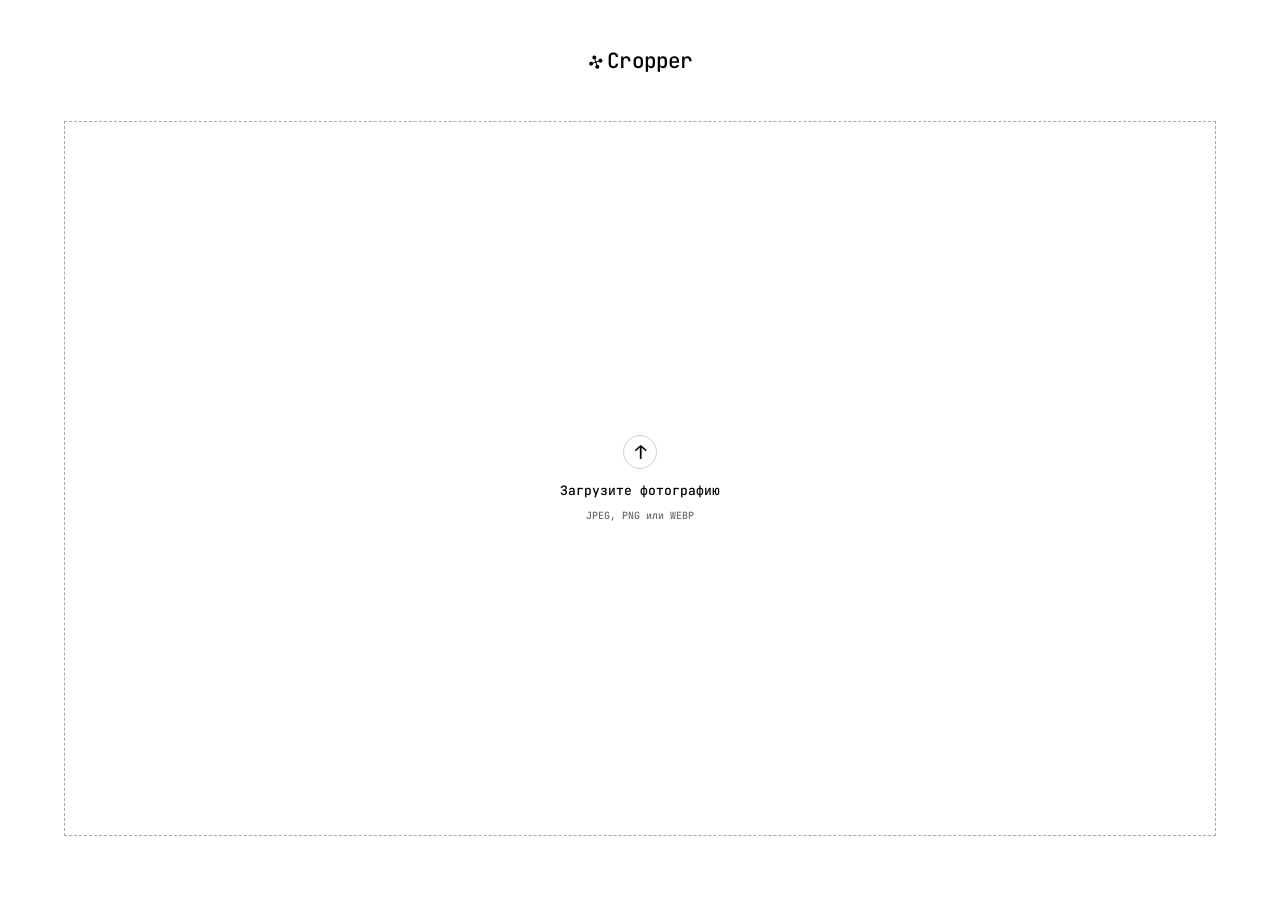
<file: index.html>
<!doctype html>
<html lang="ru">
  <head>
    <meta charset="UTF-8" />
    <meta name="viewport" content="width=device-width, initial-scale=1.0" />
    <title>Cropper — обрезка фотографий</title>
    <meta name="theme-color" content="#ffffff" />
    <link rel="preconnect" href="https://fonts.googleapis.com" />
    <link rel="preconnect" href="https://fonts.gstatic.com" crossorigin />
    <link href="https://fonts.googleapis.com/css2?family=JetBrains+Mono:wght@500&amp;display=swap" rel="stylesheet" />
    <link rel="stylesheet" href="./styles.css" />
  </head>
  <body>
    <main class="app-shell upload-mode">
      <header class="topbar">
        <a class="brand" href="./" aria-label="Cropper — на главную"><span class="brand-mark">✣</span>Cropper</a>
      </header>

      <section id="uploadView" class="upload-view">
        <label class="dropzone" id="dropzone" for="fileInput">
          <input id="fileInput" type="file" accept="image/jpeg,image/png,image/webp" />
          <span class="upload-icon" aria-hidden="true">↑</span>
          <strong>Загрузите фотографию</strong>
          <span>JPEG, PNG или WEBP</span>
        </label>
      </section>

      <section id="editorView" class="editor-view" hidden>
        <div class="editor-surface">
          <div class="photo-layout">
            <div class="photo-block">
              <div class="photo-header photo-aligned">
                <div id="imageMeta" class="image-meta"></div>
                <button id="newPhoto" class="toolbar-action new-photo-action" type="button" aria-label="Загрузить новую фотографию">
                  <span>Новое фото</span>
                  <img src="./assets/add-photo.svg" alt="" />
                </button>
              </div>

              <div id="photoViewport" class="photo-viewport">
                <div class="canvas-stage" id="canvasStage">
                  <canvas id="previewCanvas" aria-label="Предпросмотр и область кадрирования"></canvas>
                  <div id="cropBox" class="crop-box" aria-label="Область кадрирования">
                    <span class="crop-handle handle-nw" data-handle="nw"></span>
                    <span class="crop-handle handle-ne" data-handle="ne"></span>
                    <span class="crop-handle handle-se" data-handle="se"></span>
                    <span class="crop-handle handle-sw" data-handle="sw"></span>
                    <span class="crop-guides"></span>
                  </div>
                  <div id="cropShade" class="crop-shade" aria-hidden="true"></div>
                </div>
              </div>
            </div>

            <div class="photo-controls photo-aligned">
              <div class="select-control" id="ratioSelect">
                <button id="ratioMenuToggle" class="select-trigger" type="button" aria-haspopup="menu" aria-expanded="false" aria-controls="ratioGrid">
                  <span id="ratioValue">16 x 9</span>
                  <img src="./assets/arrow-down.svg" alt="" />
                </button>
                <div class="select-menu" id="ratioGrid" role="menu" hidden>
                  <button class="ratio" data-ratio="free" type="button" role="menuitem">Свободно</button>
                  <button class="ratio" data-ratio="1" type="button" role="menuitem">1 x 1</button>
                  <button class="ratio" data-ratio="4:5" type="button" role="menuitem">4 x 5</button>
                  <button class="ratio" data-ratio="5:4" type="button" role="menuitem">5 x 4</button>
                  <button class="ratio" data-ratio="3:4" type="button" role="menuitem">3 x 4</button>
                  <button class="ratio" data-ratio="4:3" type="button" role="menuitem">4 x 3</button>
                  <button class="ratio" data-ratio="3:2" type="button" role="menuitem">3 x 2</button>
                  <button class="ratio" data-ratio="2:3" type="button" role="menuitem">2 x 3</button>
                  <button class="ratio active" data-ratio="16:9" type="button" role="menuitem">16 x 9</button>
                  <button class="ratio" data-ratio="9:16" type="button" role="menuitem">9 x 16</button>
                </div>
              </div>

              <div class="photo-actions">
                <div class="select-control size-control" id="sizeSelect">
                  <button id="sizeMenuToggle" class="select-trigger" type="button" aria-haspopup="menu" aria-expanded="false" aria-controls="sizeMenu">
                    <span id="sizeValue">M • 1400 px</span>
                    <img src="./assets/arrow-down.svg" alt="" />
                  </button>
                  <div class="select-menu" id="sizeMenu" role="menu" hidden>
                    <button class="size" type="button" data-size="1000" data-tier="S" role="menuitem">S <small>1000 px</small></button>
                    <button class="size active" type="button" data-size="1400" data-tier="M" role="menuitem">M <small>1400 px</small></button>
                    <button class="size" type="button" data-size="2500" data-tier="L" role="menuitem">L <small>2500 px</small></button>
                  </div>
                </div>

                <button id="download" class="toolbar-action download-action" type="button">
                  <span>Скачать</span>
                  <img src="./assets/download.svg" alt="" />
                </button>
              </div>
            </div>

            <section class="tablet-panel" aria-label="Настройки кадрирования и экспорта">
              <div class="tablet-setting tablet-ratio-setting">
                <p class="tablet-setting-label">Соотношение</p>
                <div class="tablet-ratio-grid" role="group" aria-label="Соотношение сторон">
                  <button class="tablet-option ratio active" data-ratio="16:9" type="button">16 x 9</button>
                  <button class="tablet-option ratio" data-ratio="3:2" type="button">3 x 2</button>
                  <button class="tablet-option ratio" data-ratio="4:3" type="button">4 x 3</button>
                  <button class="tablet-option ratio" data-ratio="5:4" type="button">5 x 4</button>
                  <button class="tablet-option ratio" data-ratio="1" type="button">1 x 1</button>
                  <button class="tablet-option ratio" data-ratio="9:16" type="button">9 x 16</button>
                  <button class="tablet-option ratio" data-ratio="2:3" type="button">2 x 3</button>
                  <button class="tablet-option ratio" data-ratio="3:4" type="button">3 x 4</button>
                  <button class="tablet-option ratio" data-ratio="4:5" type="button">4 x 5</button>
                  <button class="tablet-option ratio" data-ratio="free" data-label="Свободно" type="button">Своё</button>
                </div>
              </div>

              <div class="tablet-setting tablet-size-setting">
                <p class="tablet-setting-label">Размер</p>
                <div class="tablet-size-grid" role="group" aria-label="Размер для скачивания">
                  <button class="tablet-option size" type="button" data-size="1000" data-tier="S">S • 1000 px</button>
                  <button class="tablet-option size active" type="button" data-size="1400" data-tier="M">M • 1400 px</button>
                  <button class="tablet-option size" type="button" data-size="2500" data-tier="L">L • 2500 px</button>
                </div>
              </div>

              <div class="tablet-actions">
                <button id="tabletNewPhoto" class="tablet-action tablet-new-photo" type="button">
                  <span>Новое фото</span>
                  <img src="./assets/add-photo.svg" alt="" />
                </button>
                <button id="tabletDownload" class="tablet-action tablet-download" type="button">
                  <span>Скачать</span>
                  <img src="./assets/download-active.svg" alt="" />
                </button>
              </div>
            </section>

            <section class="mobile-panel" aria-label="Настройки кадрирования и экспорта">
              <div class="mobile-setting">
                <p class="mobile-setting-label">Соотношение сторон</p>
                <div class="mobile-ratio-grid" role="group" aria-label="Соотношение сторон">
                  <button class="mobile-option ratio active mobile-ratio-wide" data-ratio="16:9" type="button">16 x 9</button>
                  <button class="mobile-option ratio mobile-ratio-wide" data-ratio="free" data-label="Свободно" type="button">Свое</button>
                  <button class="mobile-option ratio" data-ratio="9:16" type="button">9 x 16</button>
                  <button class="mobile-option ratio" data-ratio="3:2" type="button">3 x 2</button>
                  <button class="mobile-option ratio" data-ratio="4:3" type="button">4 x 3</button>
                  <button class="mobile-option ratio" data-ratio="5:4" type="button">5 x 4</button>
                  <button class="mobile-option ratio" data-ratio="1" type="button">1 x 1</button>
                  <button class="mobile-option ratio" data-ratio="2:3" type="button">2 x 3</button>
                  <button class="mobile-option ratio" data-ratio="3:4" type="button">3 x 4</button>
                  <button class="mobile-option ratio" data-ratio="4:5" type="button">4 x 5</button>
                </div>
              </div>

              <div class="mobile-setting">
                <p class="mobile-setting-label">Размер для скачивания</p>
                <div class="mobile-size-grid" role="group" aria-label="Размер для скачивания">
                  <button class="mobile-option size" type="button" data-size="1000" data-tier="S">1000 px</button>
                  <button class="mobile-option size active" type="button" data-size="1400" data-tier="M">1400 px</button>
                  <button class="mobile-option size" type="button" data-size="2500" data-tier="L">2500 px</button>
                </div>
              </div>

              <div class="mobile-setting">
                <p class="mobile-setting-label">Загрузить или скачать</p>
                <div class="mobile-actions">
                  <button id="mobileNewPhoto" class="mobile-action" type="button">
                    <span>Новое фото</span>
                    <img src="./assets/add-photo-mobile.svg" alt="" />
                  </button>
                  <button id="mobileDownload" class="mobile-action" type="button">
                    <span>Скачать</span>
                    <img src="./assets/download-mobile.svg" alt="" />
                  </button>
                </div>
              </div>
            </section>
          </div>
        </div>

        <div class="legacy-controls" hidden>
          <button id="cropTab" type="button">Кадр</button>
          <button id="editTab" type="button">Правка</button>
          <div id="cropControls"><button id="resetCrop" type="button">Сбросить кадр</button></div>
          <div id="editControls" hidden>
            <div id="adjustmentList"></div>
            <output id="levelsValue">0 · 1,00 · 255</output>
            <div class="levels-range">
              <input id="blackPoint" type="range" min="0" max="80" value="0" aria-label="Чёрная точка" />
              <input id="gamma" type="range" min="50" max="200" value="100" aria-label="Гамма" />
              <input id="whitePoint" type="range" min="175" max="255" value="255" aria-label="Белая точка" />
            </div>
            <button id="resetAdjustments" type="button">Сбросить правки</button>
          </div>
        </div>
      </section>
    </main>
    <div id="toast" role="status" aria-live="polite"></div>
    <script src="./app.js"></script>
  </body>
</html>
</file>
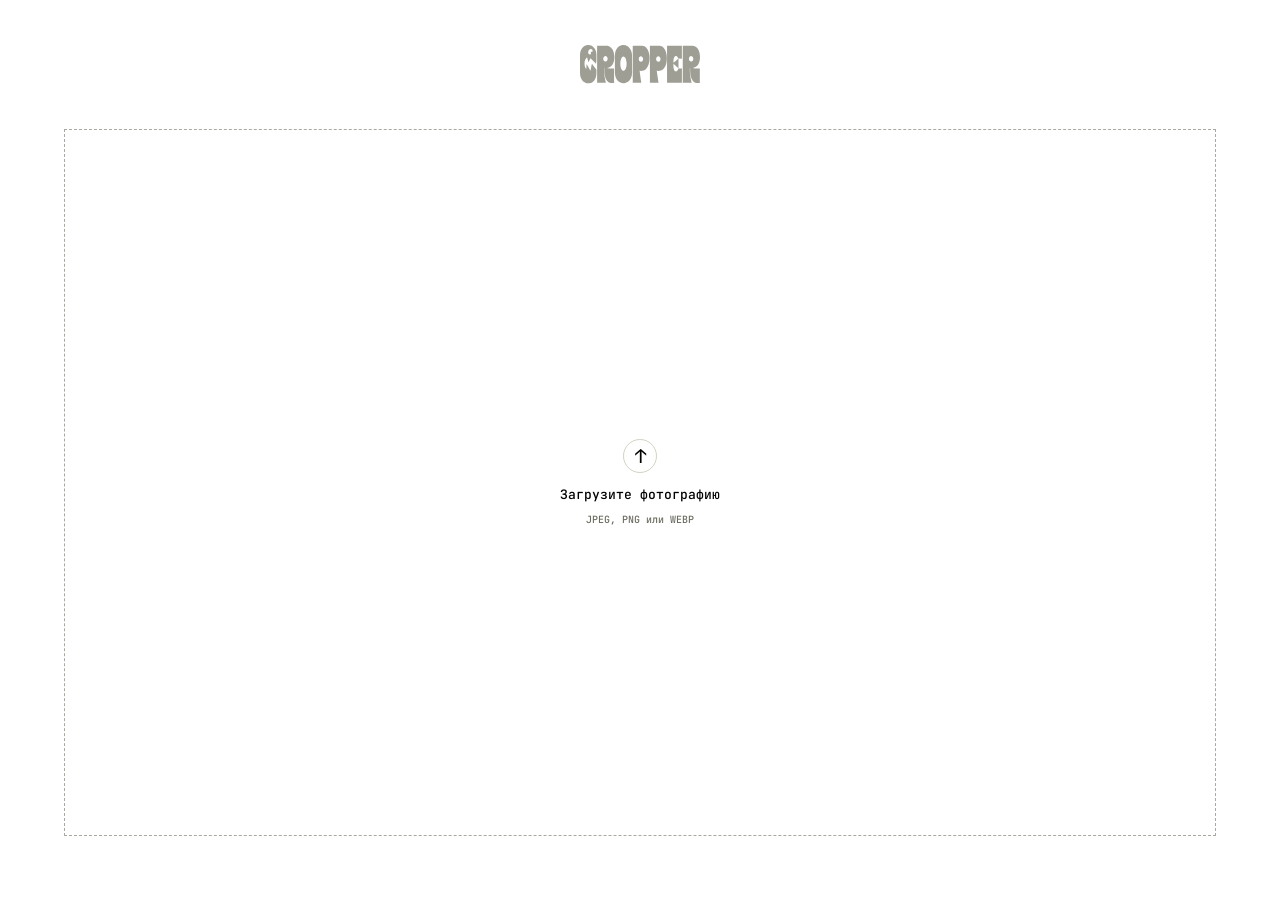
<file: Cropper-Deploy/index.html>
<!doctype html>
<html lang="ru">
  <head>
    <meta charset="UTF-8" />
    <meta name="viewport" content="width=device-width, initial-scale=1.0" />
    <title>Cropper — обрезка фотографий</title>
    <meta name="theme-color" content="#ffffff" />
    <link rel="preconnect" href="https://fonts.googleapis.com" />
    <link rel="preconnect" href="https://fonts.gstatic.com" crossorigin />
    <link href="https://fonts.googleapis.com/css2?family=JetBrains+Mono:wght@500&amp;display=swap" rel="stylesheet" />
    <link rel="stylesheet" href="./styles.css" />
  </head>
  <body>
    <main class="app-shell upload-mode">
      <header class="topbar">
        <a class="brand" href="./" aria-label="Cropper — на главную"><img class="brand-logo" src="./assets/logo.svg" width="120" height="39" alt="Cropper"></a>
      </header>

      <section id="uploadView" class="upload-view">
        <label class="dropzone" id="dropzone" for="fileInput">
          <input id="fileInput" type="file" accept="image/jpeg,image/png,image/webp" />
          <span class="upload-icon" aria-hidden="true">↑</span>
          <strong>Загрузите фотографию</strong>
          <span>JPEG, PNG или WEBP</span>
        </label>
      </section>

      <section id="editorView" class="editor-view" hidden>
        <div class="editor-surface">
          <div class="photo-layout">
            <div class="photo-block">
              <div class="photo-header photo-aligned">
                <div id="imageMeta" class="image-meta"></div>
                <button id="newPhoto" class="toolbar-action new-photo-action" type="button" aria-label="Загрузить новую фотографию">
                  <span>Новое фото</span>
                  <img src="./assets/add-photo.svg" alt="" />
                </button>
              </div>

              <div id="photoViewport" class="photo-viewport">
                <div class="canvas-stage" id="canvasStage">
                  <canvas id="previewCanvas" aria-label="Предпросмотр и область кадрирования"></canvas>
                  <div id="cropBox" class="crop-box" aria-label="Область кадрирования">
                    <span class="crop-handle handle-nw" data-handle="nw"></span>
                    <span class="crop-handle handle-ne" data-handle="ne"></span>
                    <span class="crop-handle handle-se" data-handle="se"></span>
                    <span class="crop-handle handle-sw" data-handle="sw"></span>
                    <span class="crop-guides"></span>
                  </div>
                  <div id="cropShade" class="crop-shade" aria-hidden="true"></div>
                </div>
              </div>
            </div>

            <div class="photo-controls photo-aligned">
              <div class="select-control" id="ratioSelect">
                <button id="ratioMenuToggle" class="select-trigger" type="button" aria-haspopup="menu" aria-expanded="false" aria-controls="ratioGrid">
                  <span id="ratioValue">16 x 9</span>
                  <img src="./assets/arrow-down.svg" alt="" />
                </button>
                <div class="select-menu" id="ratioGrid" role="menu" hidden>
                  <button class="ratio" data-ratio="free" type="button" role="menuitem">Свободно</button>
                  <button class="ratio" data-ratio="1" type="button" role="menuitem">1 x 1</button>
                  <button class="ratio" data-ratio="4:5" type="button" role="menuitem">4 x 5</button>
                  <button class="ratio" data-ratio="5:4" type="button" role="menuitem">5 x 4</button>
                  <button class="ratio" data-ratio="3:4" type="button" role="menuitem">3 x 4</button>
                  <button class="ratio" data-ratio="4:3" type="button" role="menuitem">4 x 3</button>
                  <button class="ratio" data-ratio="3:2" type="button" role="menuitem">3 x 2</button>
                  <button class="ratio" data-ratio="2:3" type="button" role="menuitem">2 x 3</button>
                  <button class="ratio active" data-ratio="16:9" type="button" role="menuitem">16 x 9</button>
                  <button class="ratio" data-ratio="9:16" type="button" role="menuitem">9 x 16</button>
                </div>
              </div>

              <div class="photo-actions">
                <div class="select-control size-control" id="sizeSelect">
                  <button id="sizeMenuToggle" class="select-trigger" type="button" aria-haspopup="menu" aria-expanded="false" aria-controls="sizeMenu">
                    <span id="sizeValue">M • 1400 px</span>
                    <img src="./assets/arrow-down.svg" alt="" />
                  </button>
                  <div class="select-menu" id="sizeMenu" role="menu" hidden>
                    <button class="size" type="button" data-size="1000" data-tier="S" role="menuitem">S <small>1000 px</small></button>
                    <button class="size active" type="button" data-size="1400" data-tier="M" role="menuitem">M <small>1400 px</small></button>
                    <button class="size" type="button" data-size="2500" data-tier="L" role="menuitem">L <small>2500 px</small></button>
                  </div>
                </div>

                <button id="download" class="toolbar-action download-action" type="button">
                  <span>Скачать</span>
                  <img src="./assets/download.svg" alt="" />
                </button>
              </div>
            </div>

            <section class="tablet-panel" aria-label="Настройки кадрирования и экспорта">
              <div class="tablet-setting tablet-ratio-setting">
                <p class="tablet-setting-label">Соотношение</p>
                <div class="tablet-ratio-grid" role="group" aria-label="Соотношение сторон">
                  <button class="tablet-option ratio active" data-ratio="16:9" type="button">16 x 9</button>
                  <button class="tablet-option ratio" data-ratio="3:2" type="button">3 x 2</button>
                  <button class="tablet-option ratio" data-ratio="4:3" type="button">4 x 3</button>
                  <button class="tablet-option ratio" data-ratio="5:4" type="button">5 x 4</button>
                  <button class="tablet-option ratio" data-ratio="1" type="button">1 x 1</button>
                  <button class="tablet-option ratio" data-ratio="9:16" type="button">9 x 16</button>
                  <button class="tablet-option ratio" data-ratio="2:3" type="button">2 x 3</button>
                  <button class="tablet-option ratio" data-ratio="3:4" type="button">3 x 4</button>
                  <button class="tablet-option ratio" data-ratio="4:5" type="button">4 x 5</button>
                  <button class="tablet-option ratio" data-ratio="free" data-label="Свободно" type="button">Своё</button>
                </div>
              </div>

              <div class="tablet-setting tablet-size-setting">
                <p class="tablet-setting-label">Размер</p>
                <div class="tablet-size-grid" role="group" aria-label="Размер для скачивания">
                  <button class="tablet-option size" type="button" data-size="1000" data-tier="S">S • 1000 px</button>
                  <button class="tablet-option size active" type="button" data-size="1400" data-tier="M">M • 1400 px</button>
                  <button class="tablet-option size" type="button" data-size="2500" data-tier="L">L • 2500 px</button>
                </div>
              </div>

              <div class="tablet-actions">
                <button id="tabletNewPhoto" class="tablet-action tablet-new-photo" type="button">
                  <span>Новое фото</span>
                  <img src="./assets/add-photo.svg" alt="" />
                </button>
                <button id="tabletDownload" class="tablet-action tablet-download" type="button">
                  <span>Скачать</span>
                  <img src="./assets/download-active.svg" alt="" />
                </button>
              </div>
            </section>

            <section class="mobile-panel" aria-label="Настройки кадрирования и экспорта">
              <div class="mobile-setting">
                <p class="mobile-setting-label">Соотношение сторон</p>
                <div class="mobile-ratio-grid" role="group" aria-label="Соотношение сторон">
                  <button class="mobile-option ratio active mobile-ratio-wide" data-ratio="16:9" type="button">16 x 9</button>
                  <button class="mobile-option ratio mobile-ratio-wide" data-ratio="free" data-label="Свободно" type="button">Свое</button>
                  <button class="mobile-option ratio" data-ratio="9:16" type="button">9 x 16</button>
                  <button class="mobile-option ratio" data-ratio="3:2" type="button">3 x 2</button>
                  <button class="mobile-option ratio" data-ratio="4:3" type="button">4 x 3</button>
                  <button class="mobile-option ratio" data-ratio="5:4" type="button">5 x 4</button>
                  <button class="mobile-option ratio" data-ratio="1" type="button">1 x 1</button>
                  <button class="mobile-option ratio" data-ratio="2:3" type="button">2 x 3</button>
                  <button class="mobile-option ratio" data-ratio="3:4" type="button">3 x 4</button>
                  <button class="mobile-option ratio" data-ratio="4:5" type="button">4 x 5</button>
                </div>
              </div>

              <div class="mobile-setting">
                <p class="mobile-setting-label">Размер для скачивания</p>
                <div class="mobile-size-grid" role="group" aria-label="Размер для скачивания">
                  <button class="mobile-option size" type="button" data-size="1000" data-tier="S">1000 px</button>
                  <button class="mobile-option size active" type="button" data-size="1400" data-tier="M">1400 px</button>
                  <button class="mobile-option size" type="button" data-size="2500" data-tier="L">2500 px</button>
                </div>
              </div>

              <div class="mobile-setting">
                <p class="mobile-setting-label">Загрузить или скачать</p>
                <div class="mobile-actions">
                  <button id="mobileNewPhoto" class="mobile-action" type="button">
                    <span>Новое фото</span>
                    <img src="./assets/add-photo-mobile.svg" alt="" />
                  </button>
                  <button id="mobileDownload" class="mobile-action" type="button">
                    <span>Скачать</span>
                    <img src="./assets/download-mobile.svg" alt="" />
                  </button>
                </div>
              </div>
            </section>
          </div>
        </div>

        <div class="legacy-controls" hidden>
          <button id="cropTab" type="button">Кадр</button>
          <button id="editTab" type="button">Правка</button>
          <div id="cropControls"><button id="resetCrop" type="button">Сбросить кадр</button></div>
          <div id="editControls" hidden>
            <div id="adjustmentList"></div>
            <output id="levelsValue">0 · 1,00 · 255</output>
            <div class="levels-range">
              <input id="blackPoint" type="range" min="0" max="80" value="0" aria-label="Чёрная точка" />
              <input id="gamma" type="range" min="50" max="200" value="100" aria-label="Гамма" />
              <input id="whitePoint" type="range" min="175" max="255" value="255" aria-label="Белая точка" />
            </div>
            <button id="resetAdjustments" type="button">Сбросить правки</button>
          </div>
        </div>
      </section>
    </main>
    <div id="toast" role="status" aria-live="polite"></div>
    <script src="./app.js"></script>
  </body>
</html>
</file>
<file: styles.css>
:root {
  --paper: #f4f4f1;
  --white: #ffffff;
  --ink: #000000;
  --muted: #6b6b61;
  --quiet: #717165;
  --line: #d2d2c6;
  --button: #e9e8e2;
  --crop-overlay: rgba(255, 255, 255, .8);
  --screen-x: 5vw;
  --screen-y: 5vh;
  --font: "JetBrains Mono", "SFMono-Regular", Consolas, "Liberation Mono", monospace;
  --ease-out: cubic-bezier(.22, 1, .36, 1);
  --z-dropdown: 20;
  --z-crop: 10;
  --z-toast: 40;
}

* { box-sizing: border-box; }
[hidden] { display: none !important; }
html, body { min-width: 320px; min-height: 100%; font-family: var(--font); }
body { margin: 0; background: var(--white); color: var(--ink); font-family: var(--font); font-weight: 500; }
button, input { font: inherit; }
button { cursor: pointer; }

.app-shell {
  width: 100%;
  min-height: 100vh;
  min-height: 100dvh;
  padding: var(--screen-y) var(--screen-x);
  display: flex;
  flex-direction: column;
}

.app-shell.upload-mode {
  padding-bottom: var(--screen-x);
}

.topbar {
  flex: 0 0 auto;
  min-height: 30px;
  display: flex;
  align-items: center;
  justify-content: center;
}

.brand {
  color: var(--ink);
  text-decoration: none;
  font-size: 21px;
  font-weight: 500;
  letter-spacing: -.04em;
  display: flex;
  gap: 6px;
  align-items: center;
}

.brand-mark { display: inline-block; font-size: 24px; transform: rotate(-18deg); }

.upload-view {
  flex: 1 1 0;
  min-height: 0;
  padding-top: var(--screen-y);
  display: flex;
  view-transition-name: cropper-workspace;
}

.dropzone {
  flex: 1 1 auto;
  width: 100%;
  min-height: 0;
  border: 1px dashed #a7aaa2;
  color: var(--muted);
  display: flex;
  flex-direction: column;
  align-items: center;
  justify-content: center;
  gap: 10px;
  cursor: pointer;
  transition: background-color 180ms ease, border-color 180ms ease, transform 180ms var(--ease-out);
}

.dropzone:hover,
.dropzone.dragging { background: #eef1e8; border-color: var(--ink); transform: translateY(-2px); }
.dropzone:focus-within { outline: 2px solid var(--ink); outline-offset: 3px; }
.dropzone input { position: absolute; width: 1px; height: 1px; opacity: 0; pointer-events: none; }
.upload-icon { width: 34px; height: 34px; border: 1px solid var(--line); border-radius: 50%; display: flex; align-items: center; justify-content: center; color: var(--ink); margin-bottom: 3px; font-size: 19px; }
.dropzone strong { color: var(--ink); font-size: 13px; font-weight: 500; }
.dropzone span:last-child { font: 500 10px var(--font); }

.editor-view {
  flex: 1 1 0;
  min-height: 0;
  padding-top: 24px;
  display: flex;
  view-transition-name: cropper-workspace;
}

.editor-surface {
  position: relative;
  flex: 1 1 0;
  min-width: 0;
  min-height: 0;
  padding: 14px clamp(72px, 6vw, 104px) 12px;
  background: var(--white);
  display: flex;
  align-items: stretch;
  justify-content: center;
}

.photo-layout {
  --photo-control-gap: 16px;
  position: relative;
  flex: 1 1 1068px;
  width: min(100%, 1068px);
  height: min(100%, 821px);
  max-width: 1068px;
  max-height: 821px;
  min-width: 0;
  min-height: 0;
  display: flex;
  flex-direction: column;
  align-items: center;
}

.photo-block { display: contents; }

.photo-header {
  flex: 0 0 auto;
  width: 100%;
  min-height: 20px;
  margin-bottom: 5px;
  display: flex;
  align-items: center;
  justify-content: space-between;
}

.image-meta {
  color: var(--quiet);
  font: 500 14px/20px var(--font);
  font-variant-numeric: tabular-nums;
}

.photo-viewport {
  flex: 1 1 0;
  width: 100%;
  min-width: 0;
  min-height: 180px;
  display: flex;
  align-items: center;
  justify-content: center;
}

.canvas-stage {
  position: relative;
  flex: 0 0 auto;
  overflow: hidden;
  background: #e8e9e5;
  touch-action: none;
}

#previewCanvas { display: block; width: 100%; height: 100%; }
.crop-shade { display: none; }

.crop-box {
  position: absolute;
  z-index: var(--z-crop);
  border: 1px solid rgba(255, 255, 255, .96);
  box-shadow: 0 0 0 9999px var(--crop-overlay);
  cursor: move;
}

.crop-guides {
  position: absolute;
  inset: 0;
  opacity: .65;
  background:
    linear-gradient(to right, transparent 33.2%, rgba(255,255,255,.72) 33.3%, rgba(255,255,255,.72) 33.55%, transparent 33.65%, transparent 66.3%, rgba(255,255,255,.72) 66.4%, rgba(255,255,255,.72) 66.65%, transparent 66.75%),
    linear-gradient(to bottom, transparent 33.2%, rgba(255,255,255,.72) 33.3%, rgba(255,255,255,.72) 33.55%, transparent 33.65%, transparent 66.3%, rgba(255,255,255,.72) 66.4%, rgba(255,255,255,.72) 66.65%, transparent 66.75%);
}

.crop-handle { position: absolute; z-index: 2; width: 10px; height: 10px; background: var(--white); border: 1px solid var(--ink); }
.handle-nw { left: -5px; top: -5px; cursor: nwse-resize; }
.handle-ne { right: -5px; top: -5px; cursor: nesw-resize; }
.handle-se { right: -5px; bottom: -5px; cursor: nwse-resize; }
.handle-sw { left: -5px; bottom: -5px; cursor: nesw-resize; }

.photo-controls {
  flex: 0 0 20px;
  width: 100%;
  margin-top: 10px;
  display: flex;
  align-items: center;
  justify-content: space-between;
}

@media (min-width: 1025px) {
  .photo-header,
  .photo-controls {
    position: absolute;
    z-index: 2;
    left: 50%;
    margin: 0;
    transform: translateX(-50%);
  }

  .photo-header { top: calc(var(--photo-stage-top, 36px) - 20px - var(--photo-control-gap)); }
  .photo-controls { top: calc(var(--photo-stage-bottom, calc(100% - 36px)) + var(--photo-control-gap)); }
}

.photo-actions {
  display: flex;
  align-items: center;
  gap: 24px;
}

.select-control { position: relative; }
.select-trigger {
  min-width: 0;
  min-height: 20px;
  padding: 0;
  border: 0;
  background: transparent;
  color: var(--quiet);
  font: 500 14px/20px var(--font);
  font-variant-numeric: tabular-nums;
  display: flex;
  align-items: center;
  justify-content: flex-start;
  gap: 4px;
}

.select-trigger img { width: 20px; height: 20px; transition: transform 180ms var(--ease-out), filter 180ms ease; }
.select-trigger[aria-expanded="true"] img { transform: rotate(180deg); }
.select-trigger:hover,
.select-trigger:focus-visible { color: var(--ink); }
.select-trigger:hover img,
.select-trigger:focus-visible img { filter: brightness(0); }
.select-trigger:focus-visible,
.toolbar-action:focus-visible { outline: 2px solid var(--ink); outline-offset: 3px; }

.select-menu {
  position: absolute;
  z-index: var(--z-dropdown);
  bottom: calc(100% + 8px);
  left: -12px;
  min-width: 144px;
  padding: 7px;
  background: var(--white);
  border: 1px solid var(--line);
}

.size-control .select-menu { right: -12px; left: auto; min-width: 156px; }
.ratio,
.size {
  width: 100%;
  min-height: 32px;
  padding: 6px 8px;
  border: 0;
  background: transparent;
  color: var(--muted);
  font: 500 12px/18px var(--font);
  text-align: left;
  display: flex;
  align-items: center;
  justify-content: space-between;
}

.ratio:hover,
.ratio:focus-visible,
.size:hover,
.size:focus-visible { background: var(--paper); color: var(--ink); outline: none; }
.ratio.active,
.size.active { color: var(--ink); font-weight: 500; }
.size small { color: var(--quiet); font-size: 11px; }

.toolbar-action {
  min-height: 20px;
  padding: 0;
  border: 0;
  background: transparent;
  color: var(--quiet);
  font: 500 14px/20px var(--font);
  white-space: nowrap;
  display: flex;
  align-items: center;
  gap: 4px;
  transition: color 180ms ease;
}

.toolbar-action img { width: 20px; height: 20px; transition: filter 180ms ease; }
.toolbar-action:hover,
.toolbar-action:focus-visible { color: var(--ink); }
.toolbar-action:hover img,
.toolbar-action:focus-visible img { filter: brightness(0); }

.tablet-panel,
.mobile-panel { display: none; }

#toast {
  position: fixed;
  z-index: var(--z-toast);
  left: 50%;
  bottom: 28px;
  padding: 10px 14px;
  background: var(--ink);
  color: var(--white);
  font-size: 12px;
  opacity: 0;
  pointer-events: none;
  transform: translate(-50%, 20px);
  transition: opacity 200ms ease, transform 200ms var(--ease-out);
}

#toast.show { opacity: 1; transform: translate(-50%, 0); }

::view-transition-old(cropper-workspace) { animation: workspace-out 180ms ease-in both; }
::view-transition-new(cropper-workspace) { animation: workspace-in 260ms var(--ease-out) both; }

@keyframes workspace-out {
  to { opacity: 0; transform: scale(.992); filter: blur(2px); }
}

@keyframes workspace-in {
  from { opacity: 0; transform: translateY(8px) scale(.995); filter: blur(3px); }
  to { opacity: 1; transform: none; filter: blur(0); }
}

@keyframes editor-in {
  from { opacity: 0; transform: translateY(8px) scale(.995); }
  to { opacity: 1; transform: none; }
}

.editor-view.fallback-enter { animation: editor-in 250ms var(--ease-out) both; }

@media (max-width: 900px) {
  .editor-surface { padding-right: clamp(20px, 4vw, 40px); padding-left: clamp(20px, 4vw, 40px); }
}

@media (min-width: 621px) and (max-width: 1024px) {
  :root {
    --screen-x: 16px;
    --screen-y: 24px;
  }

  .app-shell { padding-bottom: 0; }
  .topbar { min-height: 29px; }
  .editor-view { flex: 0 0 auto; padding-top: 12px; }
  .editor-surface { flex: 0 0 auto; width: 100%; padding: 0; display: block; }

  .photo-layout {
    width: 100%;
    height: auto;
    min-height: calc(100dvh - 65px);
    max-width: none;
    max-height: none;
    flex: 0 0 auto;
    display: flex;
    flex-direction: column;
  }

  .photo-header { min-height: 20px; margin-bottom: 16px; }
  .photo-header .new-photo-action,
  .photo-controls { display: none; }

  .photo-viewport {
    flex: 0 0 auto;
    width: 100%;
    height: var(--tablet-photo-height, min(536px, calc((100vw - 32px) * .666667)));
    min-height: 0;
  }

  .tablet-panel {
    flex: 1 0 auto;
    width: 100%;
    margin-top: 16px;
    padding-bottom: 0;
    display: flex;
    flex-direction: column;
    gap: 0;
  }

  .tablet-setting {
    width: 100%;
    display: grid;
    grid-template-columns: 189px minmax(0, 1fr);
    column-gap: 16px;
    align-items: start;
  }

  .tablet-setting-label {
    margin: 0;
    color: var(--ink);
    font: 500 14px/20px var(--font);
  }

  .tablet-ratio-grid,
  .tablet-size-grid {
    display: grid;
    gap: 16px;
  }

  .tablet-ratio-grid { grid-template-columns: repeat(5, minmax(0, 1fr)); }
  .tablet-size-setting { margin-top: 16px; }
  .tablet-size-grid { grid-template-columns: repeat(3, minmax(0, 1fr)); }

  .tablet-option {
    min-width: 0;
    min-height: 60px;
    padding: 20px 12px;
    border: 0;
    background: #f3f3f2;
    color: var(--quiet);
    font: 500 14px/20px var(--font);
    text-align: center;
    white-space: nowrap;
    justify-content: center;
    transition: color 180ms ease, background-color 180ms ease;
  }

  .tablet-option.active { background: #e2e2df; color: var(--ink); }
  .tablet-option:hover { color: var(--ink); }
  .tablet-option:focus-visible,
  .tablet-action:focus-visible { outline: 2px solid var(--ink); outline-offset: 3px; }

  .tablet-actions {
    position: relative;
    width: auto;
    height: 152px;
    margin: auto -16px 0;
    padding: 16px;
    background: rgba(255, 255, 255, .5);
    display: flex;
    align-items: center;
    justify-content: center;
    gap: 16px;
  }

  .tablet-action {
    flex: 1 1 0;
    min-width: 0;
    height: 120px;
    padding: 20px 24px;
    border: 0;
    background: #f3f3f2;
    color: var(--ink);
    font: 500 14px/20px var(--font);
    display: flex;
    align-items: center;
    justify-content: center;
    gap: 4px;
    transition: color 180ms ease, background-color 180ms ease;
  }

  .tablet-action img {
    width: 20px;
    height: 20px;
    filter: brightness(0);
  }

  .tablet-action:hover { background: #e2e2df; }
  .tablet-action:active { background: #d7d7d3; }
}

@media (max-width: 620px) {
  :root { --screen-x: 5vw; --screen-y: 4vh; }

  .app-shell:not(.upload-mode) {
    min-height: 100dvh;
    padding: 25px 5px 5px;
    justify-content: space-between;
  }

  .topbar { min-height: 29px; }
  .brand { width: 132px; justify-content: center; }

  .app-shell:not(.upload-mode) .editor-view,
  .app-shell:not(.upload-mode) .editor-surface,
  .app-shell:not(.upload-mode) .photo-layout {
    display: contents;
  }

  .photo-block {
    flex: 0 0 auto;
    width: 100%;
    padding: 25px 0;
    display: flex;
    flex-direction: column;
    align-items: center;
    gap: 6px;
  }

  .photo-layout {
    width: 100%;
    height: auto;
    max-width: none;
    max-height: none;
    flex: 0 0 auto;
    display: flex;
    flex-direction: column;
  }

  .photo-header {
    min-height: 16px;
    height: 16px;
    margin: 0;
    justify-content: center;
  }

  .image-meta { font: 500 12px/16px var(--font); }
  .photo-header .new-photo-action,
  .photo-controls { display: none; }

  .photo-viewport {
    flex: 0 0 auto;
    width: 100%;
    height: var(--mobile-photo-height, calc((100vw - 10px) * .666667));
    min-height: 0;
  }

  .mobile-panel {
    flex: 0 0 auto;
    width: 100%;
    margin: 0;
    display: flex;
    flex-direction: column;
    gap: 25px;
  }

  .mobile-setting {
    width: 100%;
    display: flex;
    flex-direction: column;
    gap: 5px;
  }

  .mobile-setting-label {
    margin: 0;
    color: var(--ink);
    font: 500 12px/20px var(--font);
  }

  .mobile-ratio-grid,
  .mobile-size-grid,
  .mobile-actions {
    width: 100%;
    display: grid;
    gap: 5px;
  }

  .mobile-ratio-grid { grid-template-columns: repeat(4, minmax(0, 1fr)); }
  .mobile-ratio-wide { grid-column: span 2; }
  .mobile-size-grid { grid-template-columns: repeat(3, minmax(0, 1fr)); }
  .mobile-actions { grid-template-columns: repeat(2, minmax(0, 1fr)); }

  .mobile-option {
    min-width: 0;
    min-height: 60px;
    padding: 20px 4px;
    border: 0;
    background: #f3f3f2;
    color: var(--quiet);
    font: 500 12px/20px var(--font);
    text-align: center;
    white-space: nowrap;
    justify-content: center;
    transition: color 180ms ease, background-color 180ms ease;
  }

  .mobile-option.active { background: #e2e2df; color: var(--ink); }
  .mobile-option:active { background: #d7d7d3; color: var(--ink); }

  .mobile-action {
    min-width: 0;
    height: 120px;
    padding: 20px 12px;
    border: 0;
    background: #f3f3f2;
    color: var(--ink);
    font: 500 12px/20px var(--font);
    display: flex;
    align-items: center;
    justify-content: center;
    gap: 4px;
    transition: background-color 180ms ease;
  }

  .mobile-action img {
    width: 20px;
    height: 20px;
    filter: brightness(0);
  }

  .mobile-action:active { background: #d7d7d3; }
  .mobile-option:focus-visible,
  .mobile-action:focus-visible { outline: 2px solid var(--ink); outline-offset: -2px; }
}

@media (max-height: 720px) and (min-width: 1025px) {
  :root { --screen-y: 3vh; }
  .editor-view { padding-top: 18px; }
  .editor-surface { padding-top: 9px; padding-bottom: 8px; }
  .image-meta { min-height: 18px; margin-bottom: 2px; font-size: 11px; }
  .photo-controls { flex-basis: 28px; margin-top: 6px; }
  .select-trigger { font-size: 11px; }
  .toolbar-action { font-size: 11px; }
}

@media (prefers-reduced-motion: reduce) {
  *, *::before, *::after { scroll-behavior: auto !important; animation-duration: 1ms !important; animation-iteration-count: 1 !important; transition-duration: 1ms !important; }
  ::view-transition-old(cropper-workspace),
  ::view-transition-new(cropper-workspace) { animation: none; }
}
</file>
<file: Cropper-Deploy/styles.css>
:root {
  --paper: #f4f4f1;
  --white: #ffffff;
  --ink: #000000;
  --muted: #6b6b61;
  --quiet: #717165;
  --line: #d2d2c6;
  --button: #e9e8e2;
  --crop-overlay: rgba(255, 255, 255, .8);
  --screen-x: 5vw;
  --screen-y: 5vh;
  --font: "JetBrains Mono", "SFMono-Regular", Consolas, "Liberation Mono", monospace;
  --ease-out: cubic-bezier(.22, 1, .36, 1);
  --z-dropdown: 20;
  --z-crop: 10;
  --z-toast: 40;
}

* { box-sizing: border-box; }
[hidden] { display: none !important; }
html, body { min-width: 320px; min-height: 100%; font-family: var(--font); }
body { margin: 0; background: var(--white); color: var(--ink); font-family: var(--font); font-weight: 500; }
button, input { font: inherit; }
button { cursor: pointer; }

.app-shell {
  width: 100%;
  min-height: 100vh;
  min-height: 100dvh;
  padding: var(--screen-y) var(--screen-x);
  display: flex;
  flex-direction: column;
}

.app-shell.upload-mode {
  padding-bottom: var(--screen-x);
}

.topbar {
  flex: 0 0 auto;
  min-height: 30px;
  display: flex;
  align-items: center;
  justify-content: center;
}

.brand {
  color: var(--ink);
  text-decoration: none;
  font-size: 21px;
  font-weight: 500;
  letter-spacing: -.04em;
  display: flex;
  gap: 6px;
  align-items: center;
}

.brand-logo { display: block; width: 120px; height: 39px; }

.upload-view {
  flex: 1 1 0;
  min-height: 0;
  padding-top: var(--screen-y);
  display: flex;
  view-transition-name: cropper-workspace;
}

.dropzone {
  flex: 1 1 auto;
  width: 100%;
  min-height: 0;
  border: 1px dashed #a7aaa2;
  color: var(--muted);
  display: flex;
  flex-direction: column;
  align-items: center;
  justify-content: center;
  gap: 10px;
  cursor: pointer;
  transition: background-color 180ms ease, border-color 180ms ease, transform 180ms var(--ease-out);
}

.dropzone:hover,
.dropzone.dragging { background: #eef1e8; border-color: var(--ink); transform: translateY(-2px); }
.dropzone:focus-within { outline: 2px solid var(--ink); outline-offset: 3px; }
.dropzone input { position: absolute; width: 1px; height: 1px; opacity: 0; pointer-events: none; }
.upload-icon { width: 34px; height: 34px; border: 1px solid var(--line); border-radius: 50%; display: flex; align-items: center; justify-content: center; color: var(--ink); margin-bottom: 3px; font-size: 19px; }
.dropzone strong { color: var(--ink); font-size: 13px; font-weight: 500; }
.dropzone span:last-child { font: 500 10px var(--font); }

.editor-view {
  flex: 1 1 0;
  min-height: 0;
  padding-top: 24px;
  display: flex;
  view-transition-name: cropper-workspace;
}

.editor-surface {
  position: relative;
  flex: 1 1 0;
  min-width: 0;
  min-height: 0;
  padding: 14px clamp(72px, 6vw, 104px) 12px;
  background: var(--white);
  display: flex;
  align-items: stretch;
  justify-content: center;
}

.photo-layout {
  --photo-control-gap: 16px;
  position: relative;
  flex: 1 1 1068px;
  width: min(100%, 1068px);
  height: min(100%, 821px);
  max-width: 1068px;
  max-height: 821px;
  min-width: 0;
  min-height: 0;
  display: flex;
  flex-direction: column;
  align-items: center;
}

.photo-block { display: contents; }

.photo-header {
  flex: 0 0 auto;
  width: 100%;
  min-height: 20px;
  margin-bottom: 5px;
  display: flex;
  align-items: center;
  justify-content: space-between;
}

.image-meta {
  color: var(--quiet);
  font: 500 14px/20px var(--font);
  font-variant-numeric: tabular-nums;
}

.photo-viewport {
  flex: 1 1 0;
  width: 100%;
  min-width: 0;
  min-height: 180px;
  display: flex;
  align-items: center;
  justify-content: center;
}

.canvas-stage {
  position: relative;
  /* Keep crop layers below the photo controls and their dropdown menus. */
  isolation: isolate;
  flex: 0 0 auto;
  overflow: hidden;
  background: #e8e9e5;
  touch-action: none;
}

#previewCanvas { display: block; width: 100%; height: 100%; }
.crop-shade { display: none; }

.crop-box {
  position: absolute;
  z-index: var(--z-crop);
  border: 1px solid rgba(255, 255, 255, .96);
  box-shadow: 0 0 0 9999px var(--crop-overlay);
  cursor: move;
}

.crop-guides {
  position: absolute;
  inset: 0;
  opacity: .65;
  background:
    linear-gradient(to right, transparent 33.2%, rgba(255,255,255,.72) 33.3%, rgba(255,255,255,.72) 33.55%, transparent 33.65%, transparent 66.3%, rgba(255,255,255,.72) 66.4%, rgba(255,255,255,.72) 66.65%, transparent 66.75%),
    linear-gradient(to bottom, transparent 33.2%, rgba(255,255,255,.72) 33.3%, rgba(255,255,255,.72) 33.55%, transparent 33.65%, transparent 66.3%, rgba(255,255,255,.72) 66.4%, rgba(255,255,255,.72) 66.65%, transparent 66.75%);
}

.crop-handle { position: absolute; z-index: 2; width: 10px; height: 10px; background: var(--white); border: 1px solid var(--ink); }
.handle-nw { left: -5px; top: -5px; cursor: nwse-resize; }
.handle-ne { right: -5px; top: -5px; cursor: nesw-resize; }
.handle-se { right: -5px; bottom: -5px; cursor: nwse-resize; }
.handle-sw { left: -5px; bottom: -5px; cursor: nesw-resize; }

.photo-controls {
  flex: 0 0 20px;
  width: 100%;
  margin-top: 10px;
  display: flex;
  align-items: center;
  justify-content: space-between;
}

@media (min-width: 1025px) {
  .photo-header,
  .photo-controls {
    position: absolute;
    z-index: 2;
    left: 50%;
    margin: 0;
    transform: translateX(-50%);
  }

  .photo-header { top: calc(var(--photo-stage-top, 36px) - 20px - var(--photo-control-gap)); }
  .photo-controls { top: calc(var(--photo-stage-bottom, calc(100% - 36px)) + var(--photo-control-gap)); }
}

.photo-actions {
  display: flex;
  align-items: center;
  gap: 24px;
}

.select-control { position: relative; }
.select-trigger {
  min-width: 0;
  min-height: 20px;
  padding: 0;
  border: 0;
  background: transparent;
  color: var(--quiet);
  font: 500 14px/20px var(--font);
  font-variant-numeric: tabular-nums;
  display: flex;
  align-items: center;
  justify-content: flex-start;
  gap: 4px;
}

.select-trigger img { width: 20px; height: 20px; transition: transform 180ms var(--ease-out), filter 180ms ease; }
.select-trigger[aria-expanded="true"] img { transform: rotate(180deg); }
.select-trigger:hover,
.select-trigger:focus-visible { color: var(--ink); }
.select-trigger:hover img,
.select-trigger:focus-visible img { filter: brightness(0); }
.select-trigger:focus-visible,
.toolbar-action:focus-visible { outline: 2px solid var(--ink); outline-offset: 3px; }

.select-menu {
  position: absolute;
  z-index: var(--z-dropdown);
  bottom: calc(100% + 8px);
  left: -12px;
  min-width: 144px;
  padding: 7px;
  background: var(--white);
  border: 1px solid var(--line);
}

.size-control .select-menu { right: -12px; left: auto; min-width: 156px; }
.ratio,
.size {
  width: 100%;
  min-height: 32px;
  padding: 6px 8px;
  border: 0;
  background: transparent;
  color: var(--muted);
  font: 500 12px/18px var(--font);
  text-align: left;
  display: flex;
  align-items: center;
  justify-content: space-between;
}

.ratio:hover,
.ratio:focus-visible,
.size:hover,
.size:focus-visible { background: var(--paper); color: var(--ink); outline: none; }
.ratio.active,
.size.active { color: var(--ink); font-weight: 500; }
.size small { color: var(--quiet); font-size: 11px; }

.toolbar-action {
  min-height: 20px;
  padding: 0;
  border: 0;
  background: transparent;
  color: var(--quiet);
  font: 500 14px/20px var(--font);
  white-space: nowrap;
  display: flex;
  align-items: center;
  gap: 4px;
  transition: color 180ms ease;
}

.toolbar-action img { width: 20px; height: 20px; transition: filter 180ms ease; }
.toolbar-action:hover,
.toolbar-action:focus-visible { color: var(--ink); }
.toolbar-action:hover img,
.toolbar-action:focus-visible img { filter: brightness(0); }

.tablet-panel,
.mobile-panel { display: none; }

#toast {
  position: fixed;
  z-index: var(--z-toast);
  left: 50%;
  bottom: 28px;
  padding: 10px 14px;
  background: var(--ink);
  color: var(--white);
  font-size: 12px;
  opacity: 0;
  pointer-events: none;
  transform: translate(-50%, 20px);
  transition: opacity 200ms ease, transform 200ms var(--ease-out);
}

#toast.show { opacity: 1; transform: translate(-50%, 0); }

::view-transition-old(cropper-workspace) { animation: workspace-out 180ms ease-in both; }
::view-transition-new(cropper-workspace) { animation: workspace-in 260ms var(--ease-out) both; }

@keyframes workspace-out {
  to { opacity: 0; transform: scale(.992); filter: blur(2px); }
}

@keyframes workspace-in {
  from { opacity: 0; transform: translateY(8px) scale(.995); filter: blur(3px); }
  to { opacity: 1; transform: none; filter: blur(0); }
}

@keyframes editor-in {
  from { opacity: 0; transform: translateY(8px) scale(.995); }
  to { opacity: 1; transform: none; }
}

.editor-view.fallback-enter { animation: editor-in 250ms var(--ease-out) both; }

@media (max-width: 900px) {
  .editor-surface { padding-right: clamp(20px, 4vw, 40px); padding-left: clamp(20px, 4vw, 40px); }
}

@media (min-width: 621px) and (max-width: 1024px) {
  :root {
    --screen-x: 16px;
    --screen-y: 24px;
  }

  .app-shell { padding-bottom: 0; }
  .topbar { min-height: 29px; }
  .editor-view { flex: 0 0 auto; padding-top: 12px; }
  .editor-surface { flex: 0 0 auto; width: 100%; padding: 0; display: block; }

  .photo-layout {
    width: 100%;
    height: auto;
    min-height: calc(100dvh - 65px);
    max-width: none;
    max-height: none;
    flex: 0 0 auto;
    display: flex;
    flex-direction: column;
  }

  .photo-header { min-height: 20px; margin-bottom: 16px; }
  .photo-header .new-photo-action,
  .photo-controls { display: none; }

  .photo-viewport {
    flex: 0 0 auto;
    width: 100%;
    height: var(--tablet-photo-height, min(536px, calc((100vw - 32px) * .666667)));
    min-height: 0;
  }

  .tablet-panel {
    flex: 1 0 auto;
    width: 100%;
    margin-top: 16px;
    padding-bottom: 0;
    display: flex;
    flex-direction: column;
    gap: 0;
  }

  .tablet-setting {
    width: 100%;
    display: grid;
    grid-template-columns: 189px minmax(0, 1fr);
    column-gap: 16px;
    align-items: start;
  }

  .tablet-setting-label {
    margin: 0;
    color: var(--ink);
    font: 500 14px/20px var(--font);
  }

  .tablet-ratio-grid,
  .tablet-size-grid {
    display: grid;
    gap: 16px;
  }

  .tablet-ratio-grid { grid-template-columns: repeat(5, minmax(0, 1fr)); }
  .tablet-size-setting { margin-top: 16px; }
  .tablet-size-grid { grid-template-columns: repeat(3, minmax(0, 1fr)); }

  .tablet-option {
    min-width: 0;
    min-height: 60px;
    padding: 20px 12px;
    border: 0;
    background: #f3f3f2;
    color: var(--quiet);
    font: 500 14px/20px var(--font);
    text-align: center;
    white-space: nowrap;
    justify-content: center;
    transition: color 180ms ease, background-color 180ms ease;
  }

  .tablet-option.active { background: #e2e2df; color: var(--ink); }
  .tablet-option:hover { color: var(--ink); }
  .tablet-option:focus-visible,
  .tablet-action:focus-visible { outline: 2px solid var(--ink); outline-offset: 3px; }

  .tablet-actions {
    position: relative;
    width: auto;
    height: 152px;
    margin: auto -16px 0;
    padding: 16px;
    background: rgba(255, 255, 255, .5);
    display: flex;
    align-items: center;
    justify-content: center;
    gap: 16px;
  }

  .tablet-action {
    flex: 1 1 0;
    min-width: 0;
    height: 120px;
    padding: 20px 24px;
    border: 0;
    background: #f3f3f2;
    color: var(--ink);
    font: 500 14px/20px var(--font);
    display: flex;
    align-items: center;
    justify-content: center;
    gap: 4px;
    transition: color 180ms ease, background-color 180ms ease;
  }

  .tablet-action img {
    width: 20px;
    height: 20px;
    filter: brightness(0);
  }

  .tablet-action:hover { background: #e2e2df; }
}

@media (max-width: 620px) {
  :root { --screen-x: 5vw; --screen-y: 4vh; }

  .app-shell:not(.upload-mode) {
    min-height: 100dvh;
    padding: 25px 5px 5px;
    justify-content: space-between;
  }

  .topbar { min-height: 29px; }
  .brand { width: 132px; justify-content: center; }

  .app-shell:not(.upload-mode) .editor-view,
  .app-shell:not(.upload-mode) .editor-surface,
  .app-shell:not(.upload-mode) .photo-layout {
    display: contents;
  }

  .photo-block {
    flex: 0 0 auto;
    width: 100%;
    padding: 25px 0;
    display: flex;
    flex-direction: column;
    align-items: center;
    gap: 6px;
  }

  .photo-layout {
    width: 100%;
    height: auto;
    max-width: none;
    max-height: none;
    flex: 0 0 auto;
    display: flex;
    flex-direction: column;
  }

  .photo-header {
    min-height: 16px;
    height: 16px;
    margin: 0;
    justify-content: center;
  }

  .image-meta { font: 500 12px/16px var(--font); }
  .photo-header .new-photo-action,
  .photo-controls { display: none; }

  .photo-viewport {
    flex: 0 0 auto;
    width: 100%;
    height: var(--mobile-photo-height, calc((100vw - 10px) * .666667));
    min-height: 0;
  }

  .mobile-panel {
    flex: 0 0 auto;
    width: 100%;
    margin: 0;
    display: flex;
    flex-direction: column;
    gap: 25px;
  }

  .mobile-setting {
    width: 100%;
    display: flex;
    flex-direction: column;
    gap: 5px;
  }

  .mobile-setting-label {
    margin: 0;
    color: var(--ink);
    font: 500 12px/20px var(--font);
  }

  .mobile-ratio-grid,
  .mobile-size-grid,
  .mobile-actions {
    width: 100%;
    display: grid;
    gap: 5px;
  }

  .mobile-ratio-grid { grid-template-columns: repeat(4, minmax(0, 1fr)); }
  .mobile-ratio-wide { grid-column: span 2; }
  .mobile-size-grid { grid-template-columns: repeat(3, minmax(0, 1fr)); }
  .mobile-actions { grid-template-columns: repeat(2, minmax(0, 1fr)); }

  .mobile-option {
    min-width: 0;
    min-height: 60px;
    padding: 20px 4px;
    border: 0;
    background: #f3f3f2;
    color: var(--quiet);
    font: 500 12px/20px var(--font);
    text-align: center;
    white-space: nowrap;
    justify-content: center;
    transition: color 180ms ease, background-color 180ms ease;
  }

  .mobile-option.active { background: #e2e2df; color: var(--ink); }


  .mobile-action {
    min-width: 0;
    height: 240px;
    padding: 20px 12px;
    border: 0;
    background: #f3f3f2;
    color: var(--ink);
    font: 500 12px/20px var(--font);
    display: flex;
    align-items: center;
    justify-content: center;
    gap: 4px;
    transition: background-color 180ms ease;
  }

  .mobile-action img {
    width: 20px;
    height: 20px;
    filter: brightness(0);
  }

  .mobile-option:focus-visible,
  .mobile-action:focus-visible { outline: 2px solid var(--ink); outline-offset: -2px; }
}

@media (max-width: 1024px) {
  /* Figma Button animation: 600 ms ease-in-out for every property. */
  :is(.mobile-option, .tablet-option),
  :is(.mobile-action, .tablet-action) {
    border-radius: 0;
    -webkit-tap-highlight-color: transparent;
    transition:
      border-radius 600ms ease-in-out,
      background-color 600ms ease-in-out,
      color 600ms ease-in-out;
  }

  :is(.mobile-option, .tablet-option):not(.active) { color: #9e9e94; }

  :is(.mobile-option, .tablet-option).active,
  :is(.mobile-option, .tablet-option).is-animating,
  :is(.mobile-action, .tablet-action).is-animating {
    border-radius: 600px;
    background-color: #e2e2df;
    color: #000;
  }
}

@media (max-height: 720px) and (min-width: 1025px) {
  :root { --screen-y: 3vh; }
  .editor-view { padding-top: 18px; }
  .editor-surface { padding-top: 9px; padding-bottom: 8px; }
  .image-meta { min-height: 18px; margin-bottom: 2px; font-size: 11px; }
  .photo-controls { flex-basis: 28px; margin-top: 6px; }
  .select-trigger { font-size: 11px; }
  .toolbar-action { font-size: 11px; }
}

@media (prefers-reduced-motion: reduce) {
  *, *::before, *::after { scroll-behavior: auto !important; animation-duration: 1ms !important; animation-iteration-count: 1 !important; transition-duration: 1ms !important; }
  ::view-transition-old(cropper-workspace),
  ::view-transition-new(cropper-workspace) { animation: none; }
}
</file>
